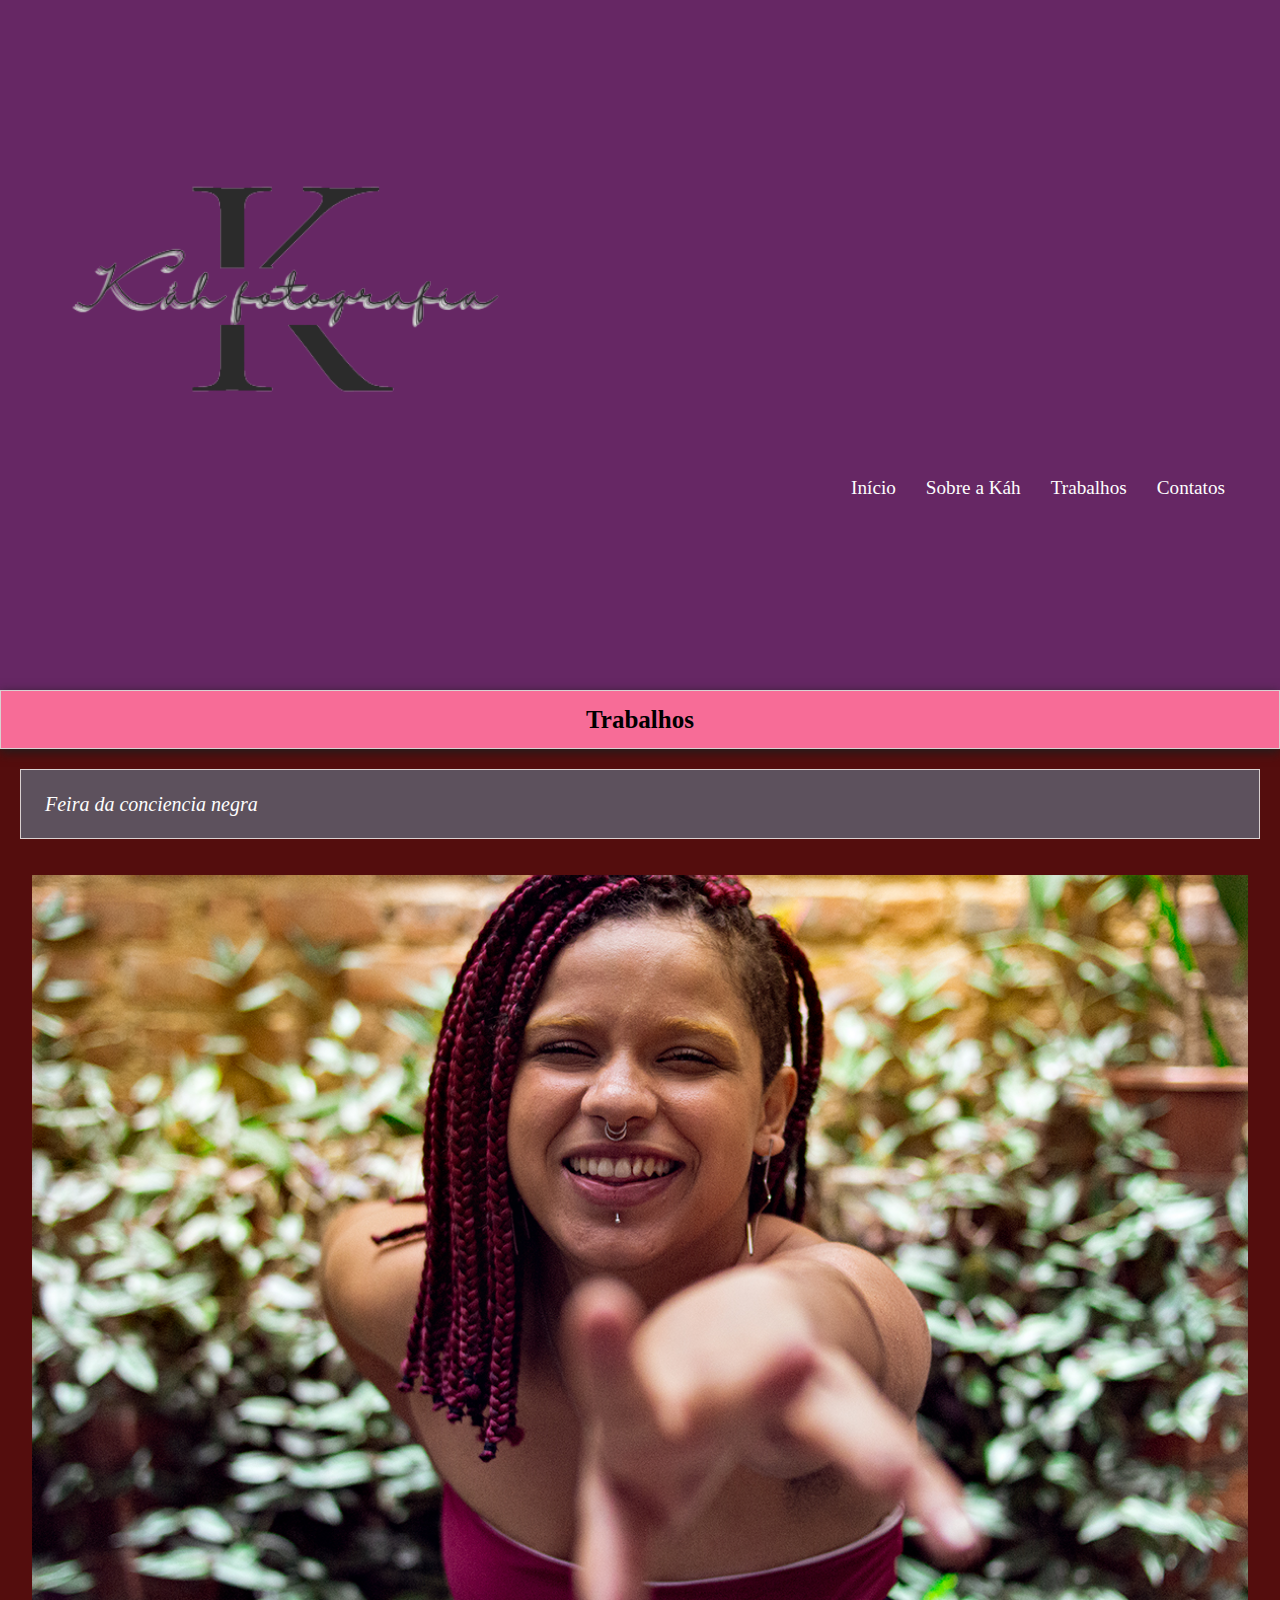
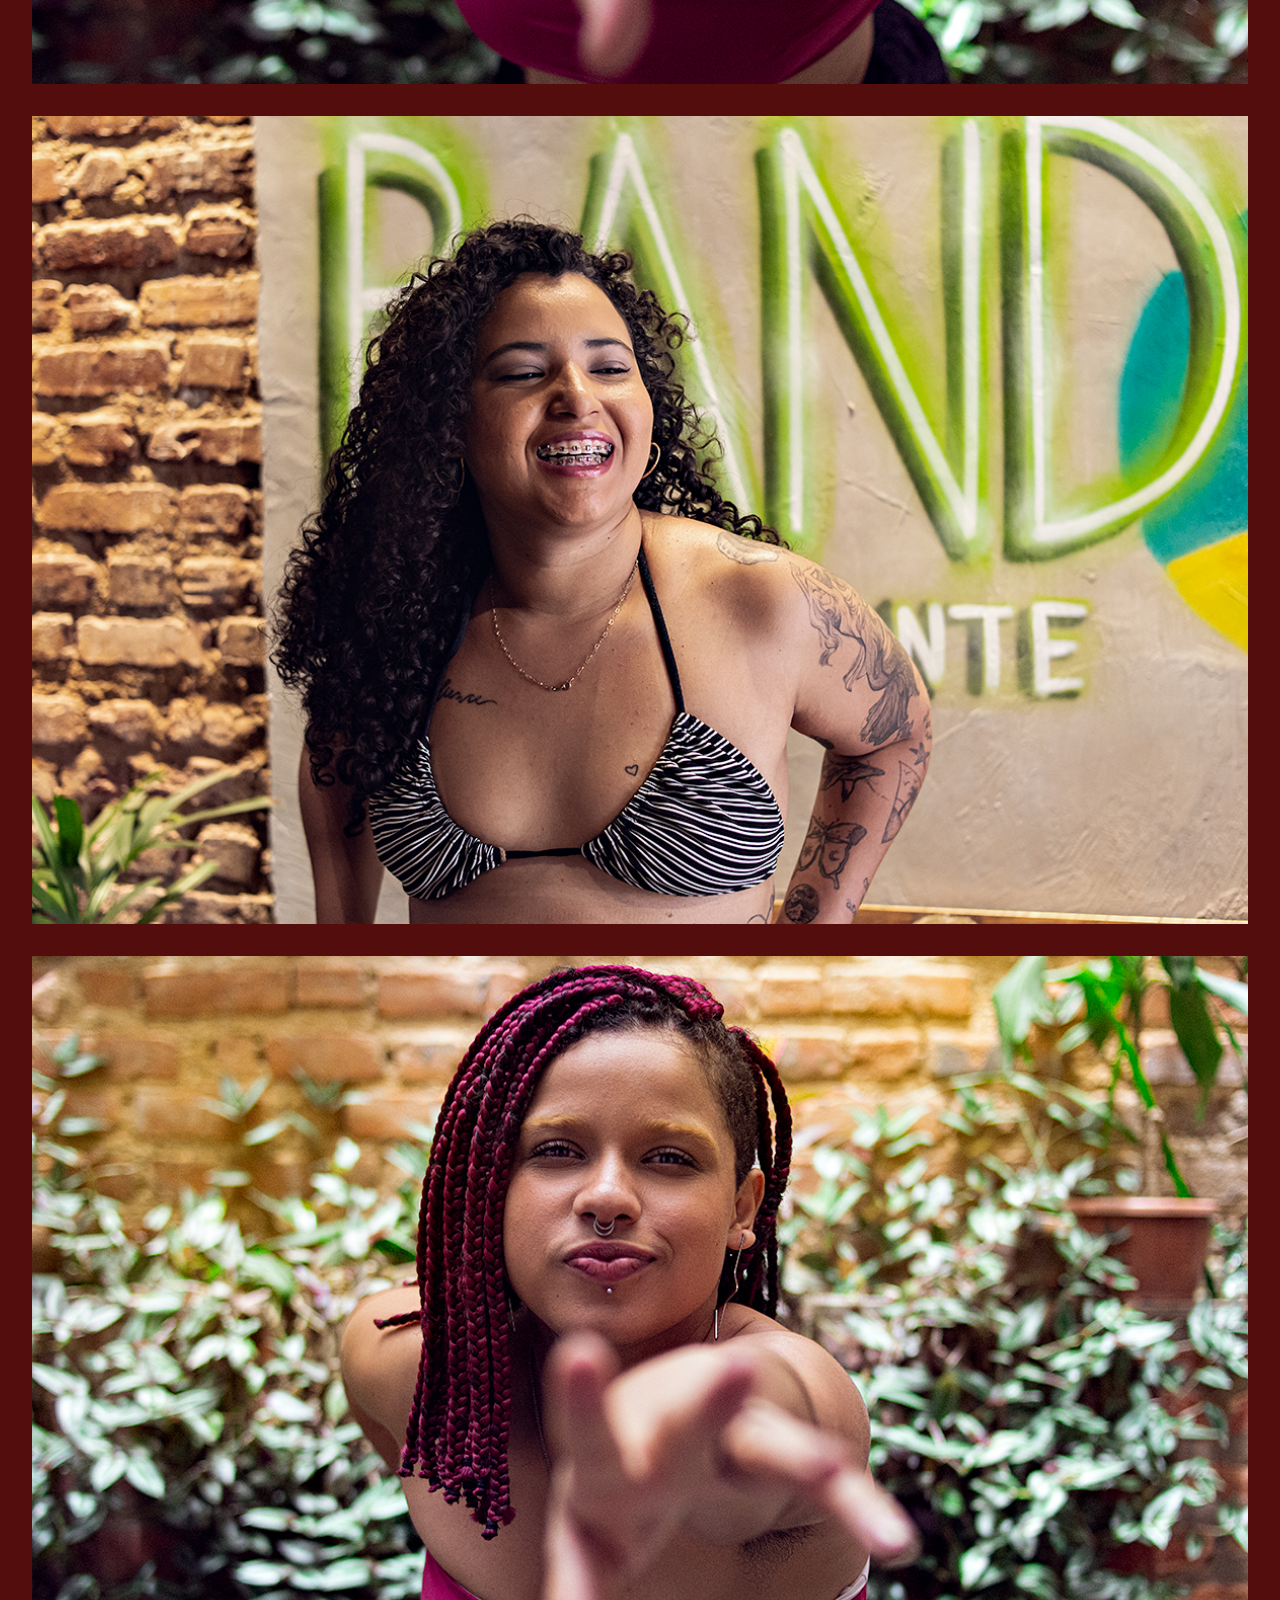
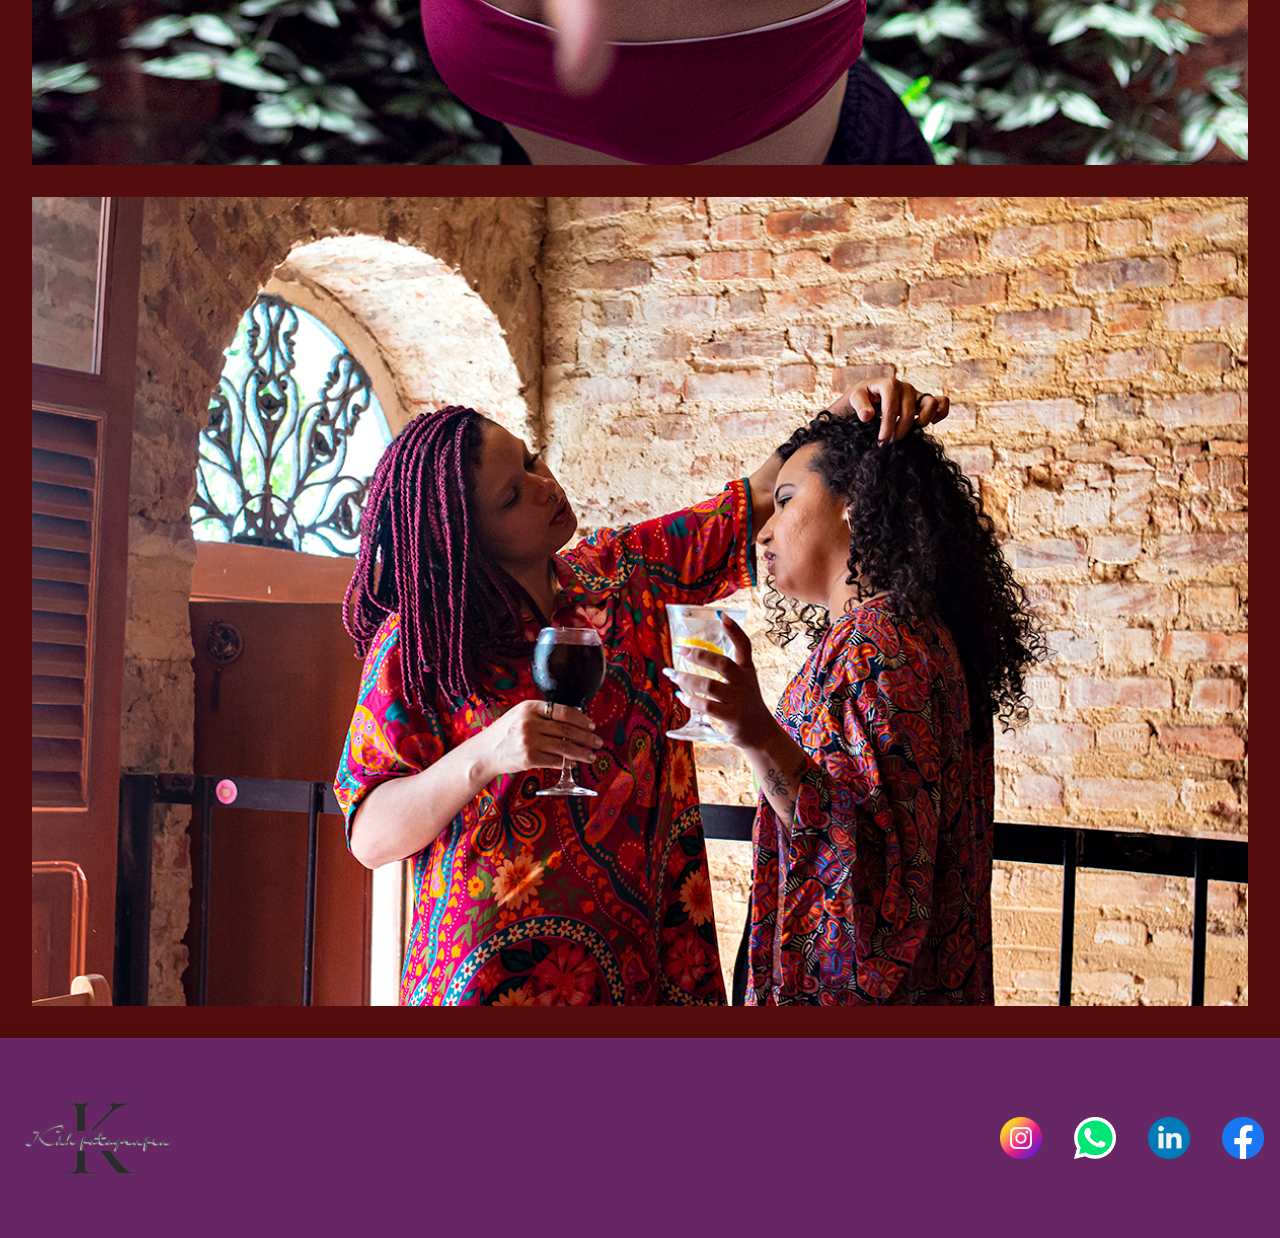
<file: trabalhos.html>
<!DOCTYPE html>
<html lang="pt">

<head>
    <meta charset="UTF-8" />
    <meta http-equiv="X-UA-Compatible" content="IE=edge" />
    <meta name="viewport" content="width=device-width, initial-scale=1.0" />
    <title>Káh Fotografia</title>
    <link rel="stylesheet" href="css/reset.css" />
    <link rel="stylesheet" href="css/style.css" />
    <script src="app.js" defer></script>
</head>

<body>
    <header>
        <div class="logo">
            <img src="img/logo.png" alt="Káh Fotografia">
        </div>
        <nav class="nav-bar">
            <!-- container linha-hamburguer -->
            <div class="linha-hamburguer">
            </div>
            <div>
                <div class="linha-hamburguer-menu">
                    <input type="checkbox" id="checkbox-menu" />
                    <label for="checkbox-menu">
                        <span></span>
                        <span></span>
                        <span></span>
                    </label>
                </div>

                <div class="nav-list nav-list-desktop">
                    <div class="nav-item">
                        <a href="#" class="nav-link">Início</a>
                    </div>
                    <div class="nav-item">
                        <a href="index.html" class="nav-link">Sobre a Káh</a>
                    </div>
                    <div class="nav-item">
                        <a href="trabalhos.html" class="nav-link">Trabalhos</a>
                    </div>
                    <div class="nav-item">
                        <a href="#" class="nav-link">Contatos</a>
                    </div>
                </div>
            </div>
        </nav>
    </header>
    <div>
        <h1 class="texto-Principal projeto">Trabalhos</h1>
        <h2 class="texto-projeto">Feira da conciencia negra</h2>
        <div class="projeto-imagem">
            <img class="projeto-imagem-imagem" src="img/fotodakah.jpg" alt="Feira da conciencia negra">
            <img class="projeto-imagem-imagem" src="img/fotodensaio (1).jpg" alt="Feira da conciencia negra">
            <img class="projeto-imagem-imagem" src="img/fotodensaio (3).jpg" alt="Feira da conciencia negra">
            <img class="projeto-imagem-imagem" src="img/fotodensaio (2).jpg" alt="Feira da conciencia negra">
    
        </div>
      


    </div>


    <footer class="rodape container">
        <img src="img/logo.png" alt="Logo da Kah fotografia" class="rodape__logo">

        <ul class="rodape__social">
           <li><a href="https://www.instagram.com/kkahfotografia/" class="rodape__midia"><img src="img/instagram.png" alt="Icone do instagram"></a></li>
            <li><a href="wa.me/message/NAJ2G3LHSVAYN1" class="rodape__midia"><img src="img/WhatsApp icone.png" alt="Icone do WhatsApp"></a></li>
            <li><a href="https://www.linkedin.com/in/k%C3%A1ssia-kellem/" class="rodape__midia"><img src="img/linkedin_icones.png" alt="Icone do linkedin"></a></li>
            <li><a href="https://www.facebook.com/Kkahfotografia" class="rodape__midia"><img src="img/facebook.png" alt="Icone do facebook"></a></li>
        </ul>
    </footer>

</html>
</file>
<file: css/style.css>
@import url("https://fonts.googleapis.com/css2?family=Libre+Baskerville&display=swap");
* {
  padding: 0;
  margin: 0;
  font-family: "Libre Baskerville", serif;
}
body {
  background: #540d0d;
}
header {
  background: #662764;
  box-shadow: 0px 3px 10px #1e1e1e;
}
.nav-bar {
  display: flex;
  justify-content: space-between;
  padding-bottom: 35px;
}
.linha-hamburguer-menu {
  padding-left: 20px;
}

.logo {
  display: flex;
  align-items: center;
}
.logo img {
  width: 45%;
    margin-bottom: 45px;
}

.nav-item {
  margin: 0 15px;
}
.nav-link {
  text-decoration: none;
  font-size: 1.2rem;
  color: #fefefe;
  font-weight: 400;
}
.login-button button {
  border: none;
  background-color: #ff0000;
  padding: 10px 15px;
  border-radius: 5px;
}
.login-button button a {
  text-decoration: none;
  color: #fff;
  font-weight: 500;
}

/* container linha-hamburguer  */
.linha-hamburguer {
  height: 100%;
  display: flex;
  margin: 17px;
}
#checkbox-menu {
  position: absolute;
  opacity: 0%;
}
label {
  cursor: pointer;
  position: relative;
  display: block;
  height: 40px;
  width: 35px;
}
label span {
  position: absolute;
  display: block;
  height: 5px;
  width: 100%;
  border-radius: 10px;
  background: #ece6e6;
  transition: 0.25s ease-in-out;
}
label span:nth-child(1) {
  top: 0;
}
label span:nth-child(2) {
  top: 8px;
}
label span:nth-child(3) {
  top: 16px;
}
#checkbox-menu:checked + label span:nth-child(1) {
  transform: rotate(-45deg);
  top: 8px;
}
#checkbox-menu:checked + label span:nth-child(2) {
  opacity: 0;
}
#checkbox-menu:checked + label span:nth-child(3) {
  transform: rotate(45deg);
  top: 8px;
}

.texto-Principal,
p {
  text-align: center;
}
.banner {
  width: 100%;
}
.principal {
  padding: 1.3rem;
  background: #fefefe;
  margin: 0 auto;
  max-width: 600px;
}
.texto-Principal {
  padding: 1rem;
  font-size: 25px;
  font-weight: bold;
 
}
.projeto{
  border: 1px solid #d9d1d1;
  box-shadow: 0px 3px 10px #1e1e1e;
  background-color: #F76C97;
}
.texto-projeto{
  padding: 1.5rem;
    font-size: 20px;
    font-style: italic;
    color: #fefefe;
    background-color: #5d515d;
    border: 1px solid #d9d1d1;
    margin: 1em;
}
.projeto-imagem{
  display: flex;
  flex-direction: column;
    margin: 1em;
   
}
.projeto-imagem-imagem{
  padding: 1rem;
}
em strong {
  color: #ff0000;
}

#missao {
  font-size: 20px;
  font-style: italic;
}
.fotodakah__container{
  display: flex;
  justify-content: center;
}
.fotodakah {
  width: 100vw;
  max-width: 300px;
}

.rodape {
  display: flex;
  flex-direction: column;
  align-items: center;

  background-color: #662764;
  box-shadow: 0 2px 10px 5px #00000020;
}
.rodape__logo{
  max-width: 200px;
 max-height:250px;
}

.rodape__social {
  display: flex;
}

.rodape__midia {
  display: flex;

  width: 42px;
  height: 42px;

  margin: 2rem 1rem;
}

.rodape__navegacao {
  color:#662764;
  text-align: center;
  line-height: 3;
}


.rodape__link {
  display: inline-block;

  margin: 0 .5rem .7rem;
}
@media screen and (min-width: 1024px) {
  .rodape {
      flex-direction: row;
      flex-wrap: wrap;
      justify-content: space-between;
  }

  .rodape__navegacao {
      text-align: left;

      min-width: 600px;
  }
}



/* Mobile */
@media (max-width: 768px) {
  .nav-bar {
    display: block;
    margin-top: -146px;
  }
  .linha-hamburguer-menu {
    display: block;
  }
  .nav-list {
    display: none;
    flex-direction: column;
    align-items: flex-start;
    padding: 3px;
  }
  .nav-item{
    margin: 15px 15px
  }

 
}

/* Desktop */
@media screen and (min-width: 768px) {
  .linha-hamburguer-menu {
    display: none;
  }
  .nav-list-desktop {
    display: flex;
    flex-direction: row;
    margin: -143px 40px;
  }
  .principal{
    padding: 2.3rem;
    max-width:923px;
  }
  .fotodakah {
    width: 100vw;
    max-width: 786px;
    margin-left: 9px;
  }
}
</file>
